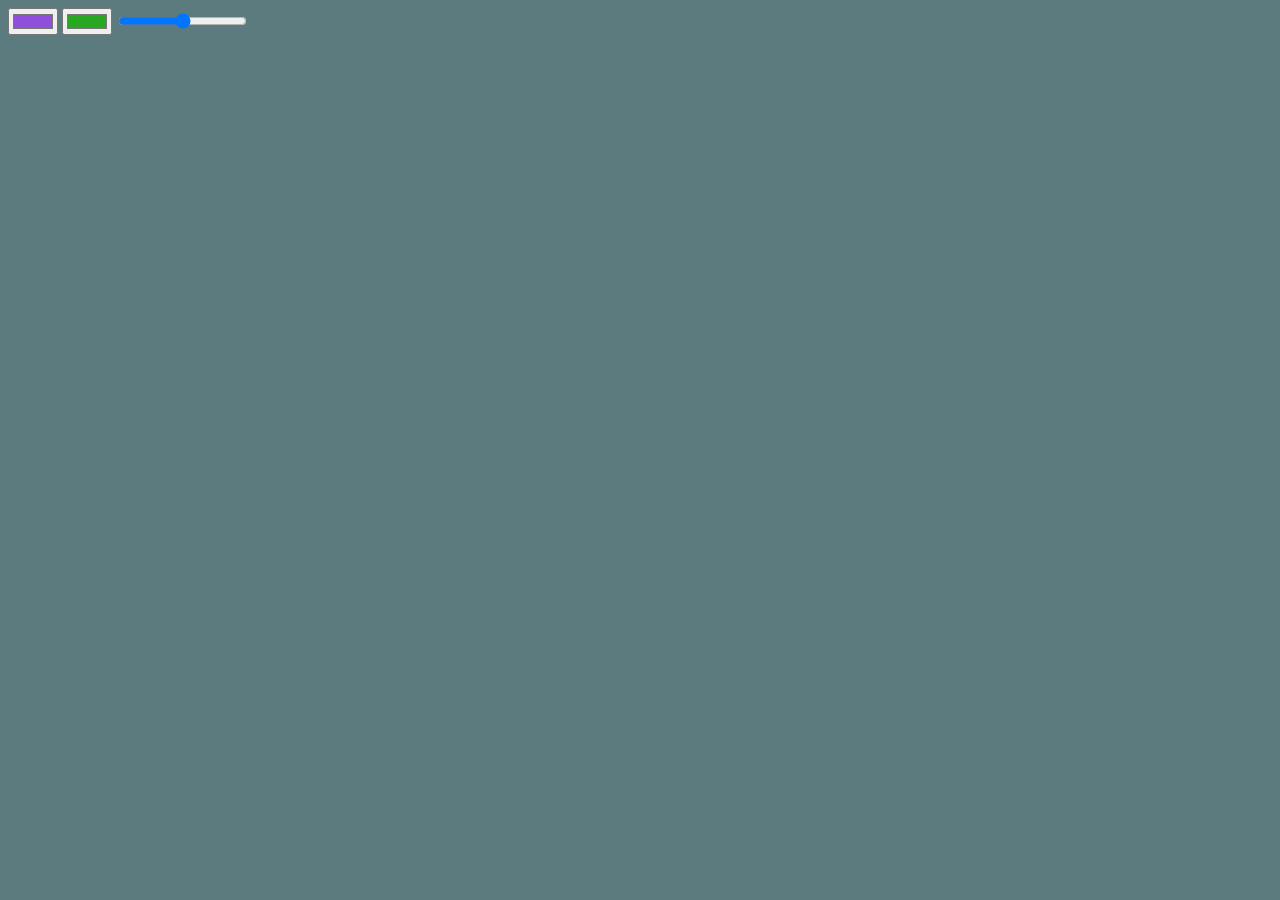
<file: colorArea/index.html>
<!DOCTYPE html>
<html>
<head lang="en">
	<script src='colorArea.js'></script>
</head>
<body>
	
	<input id='k' onchange='change()' type='color' value='#8f4fda' />
	<input id='j' onchange='change()' type='color' value='#28a822' />

	<input id='t' oninput='change()'; type='range' />
	
</body>

<script>

	var change = function(){
	
		document.body.style.backgroundColor = toColor.to(k.value,j.value,t.value / 100);
	
	}
	
	t.onchange = function(){
		
		change();
	
	}

	change();
	
</script>

</html>
</file>
